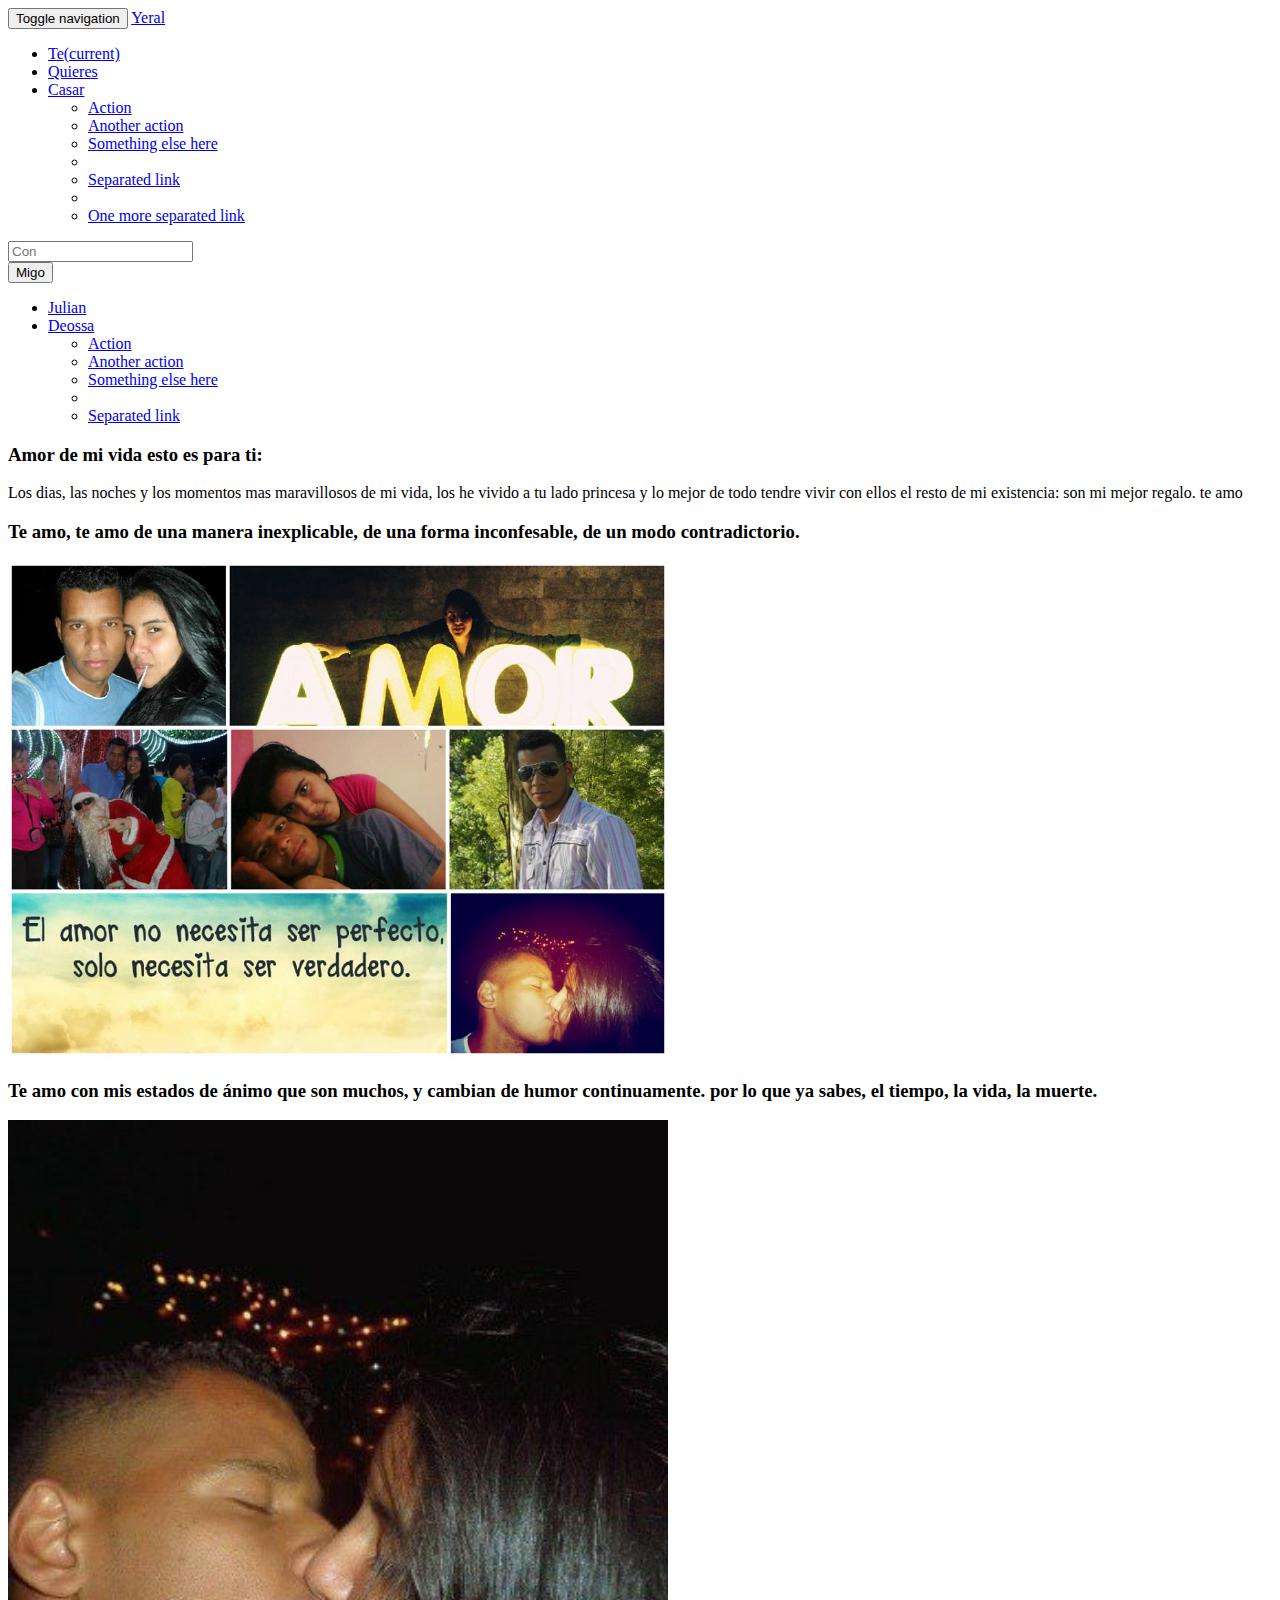
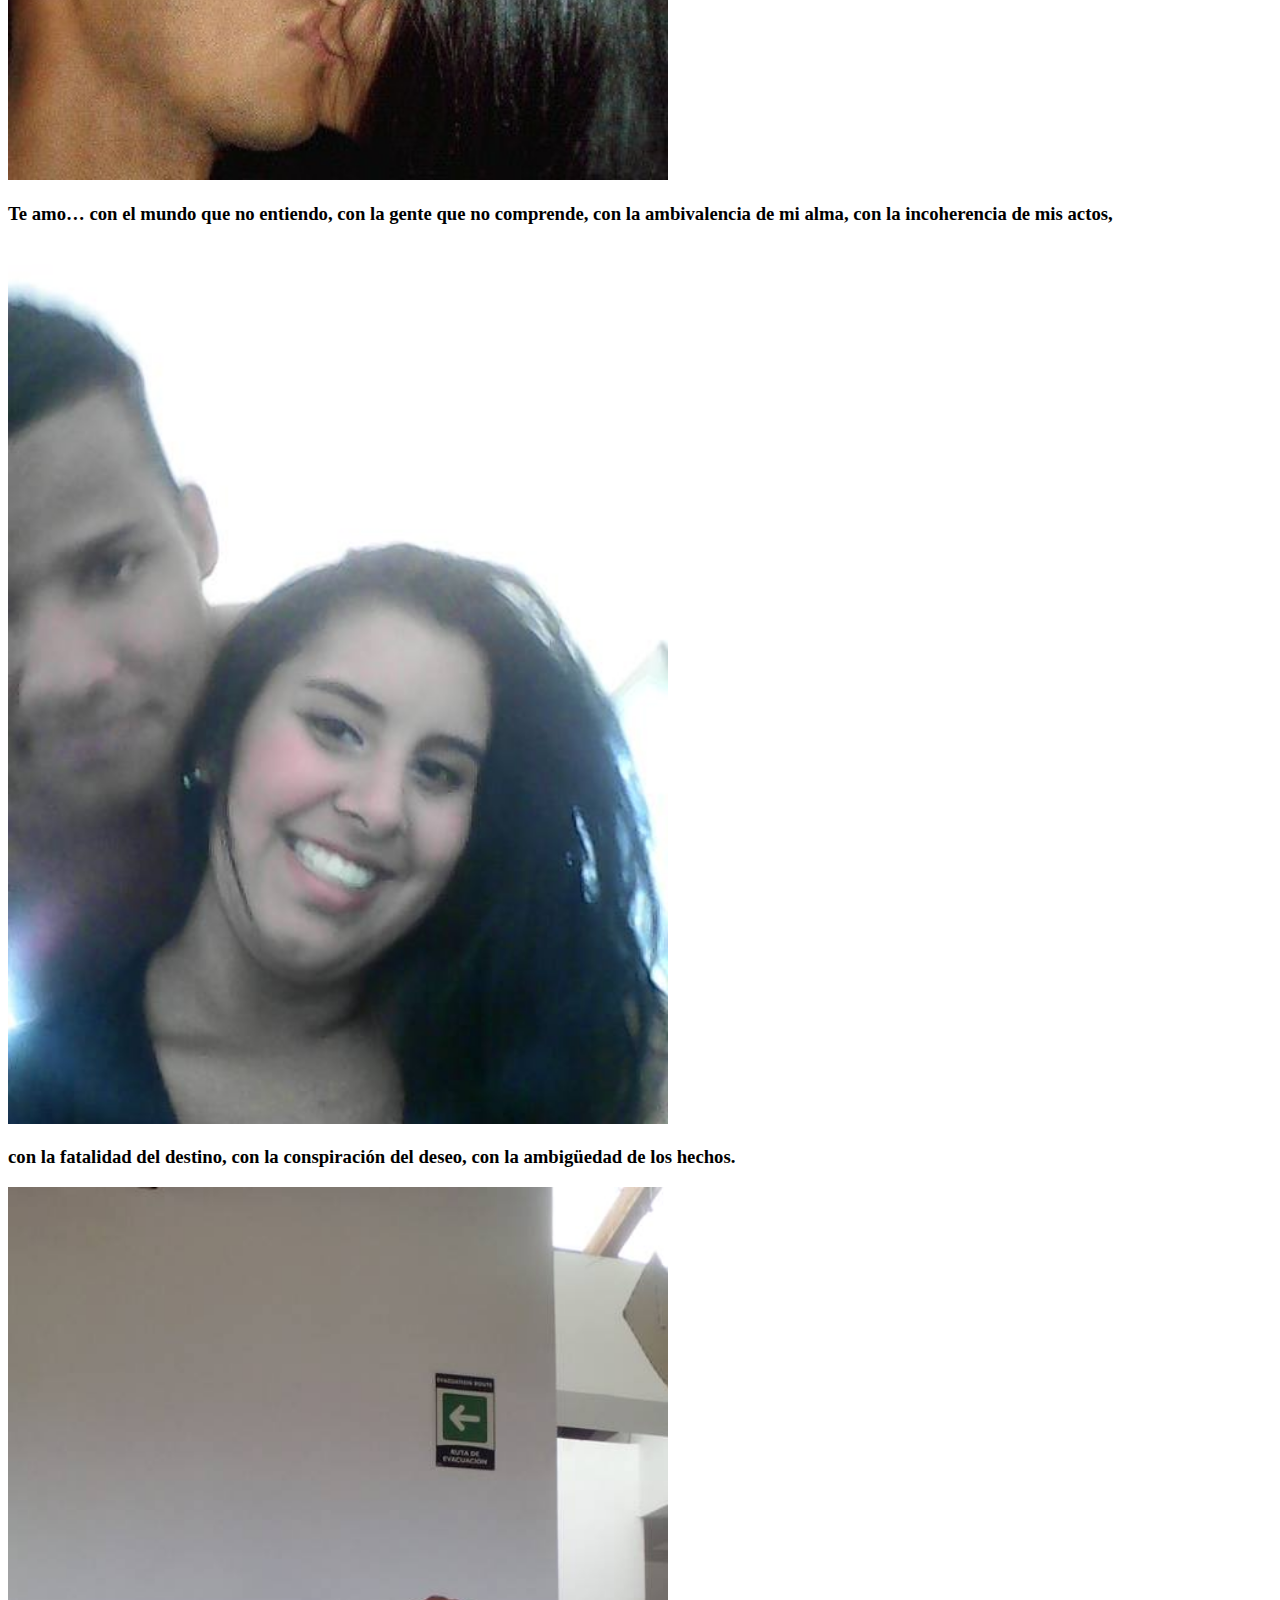
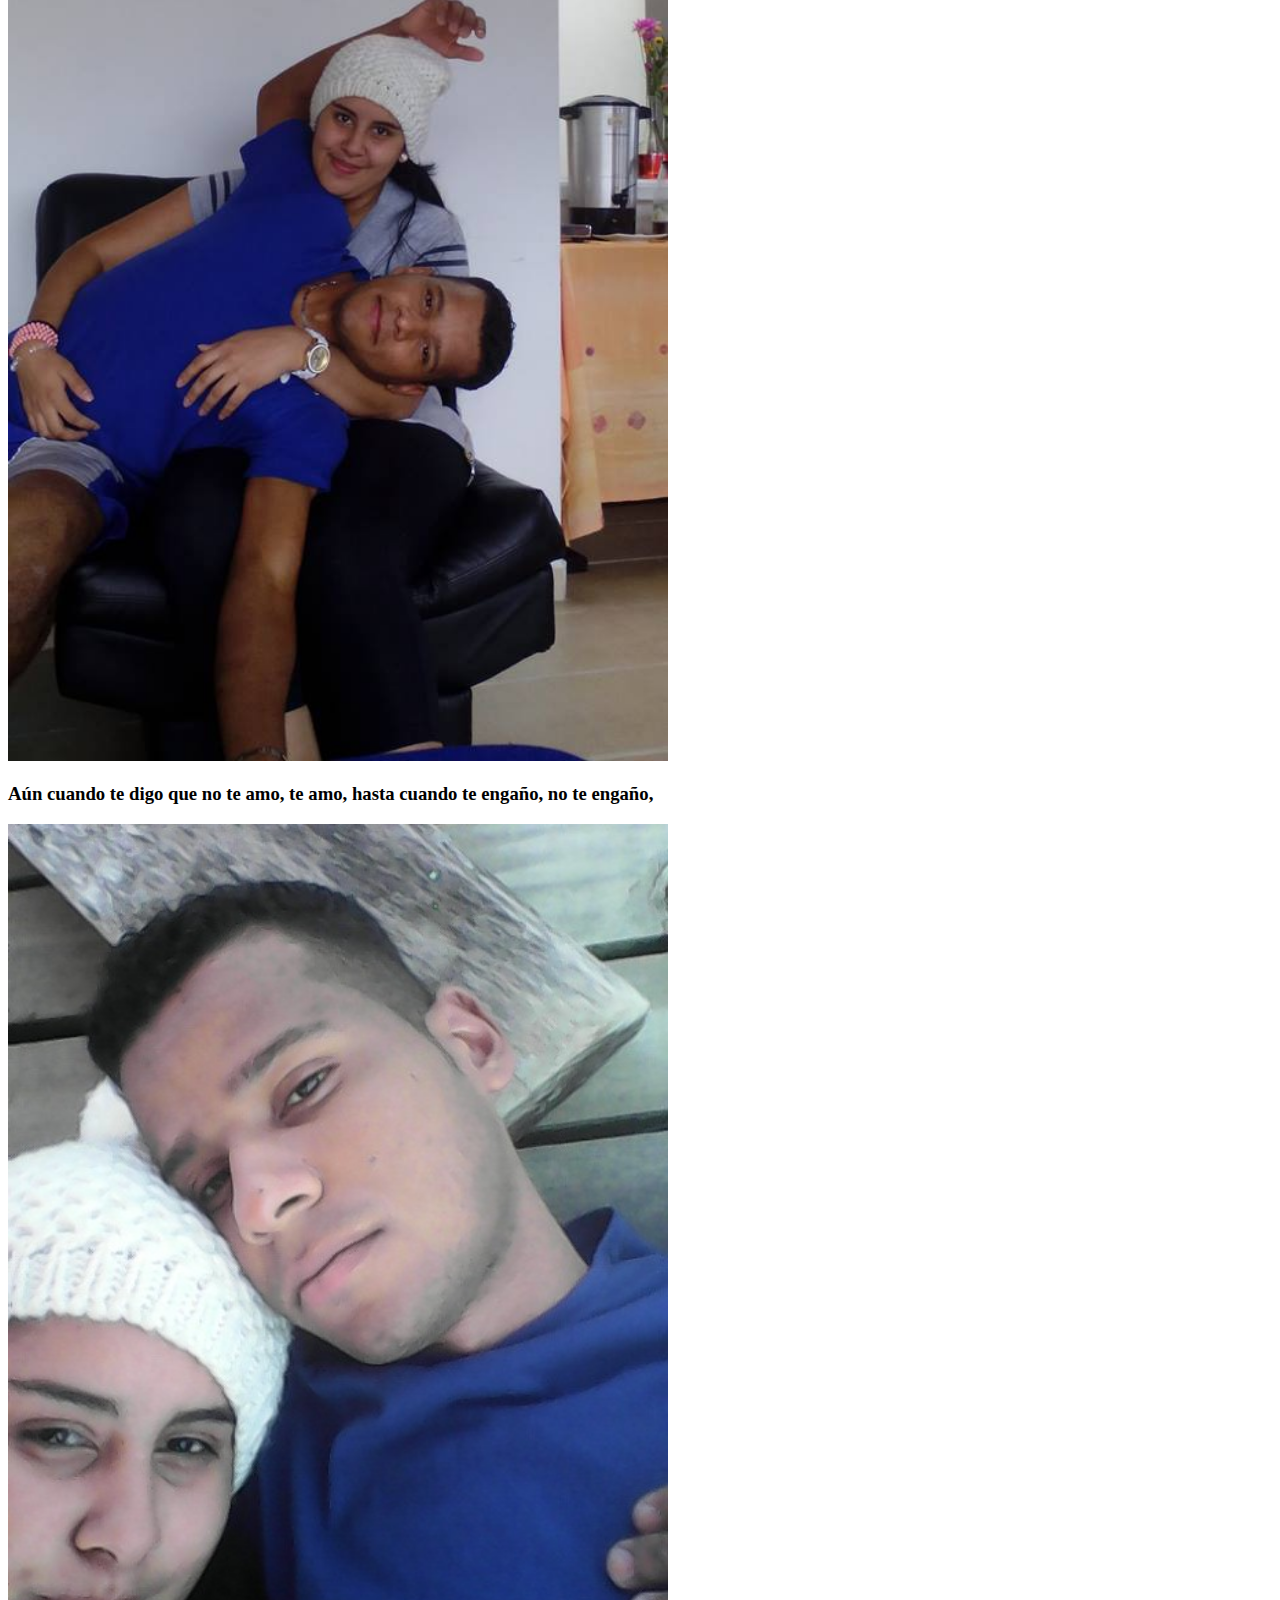
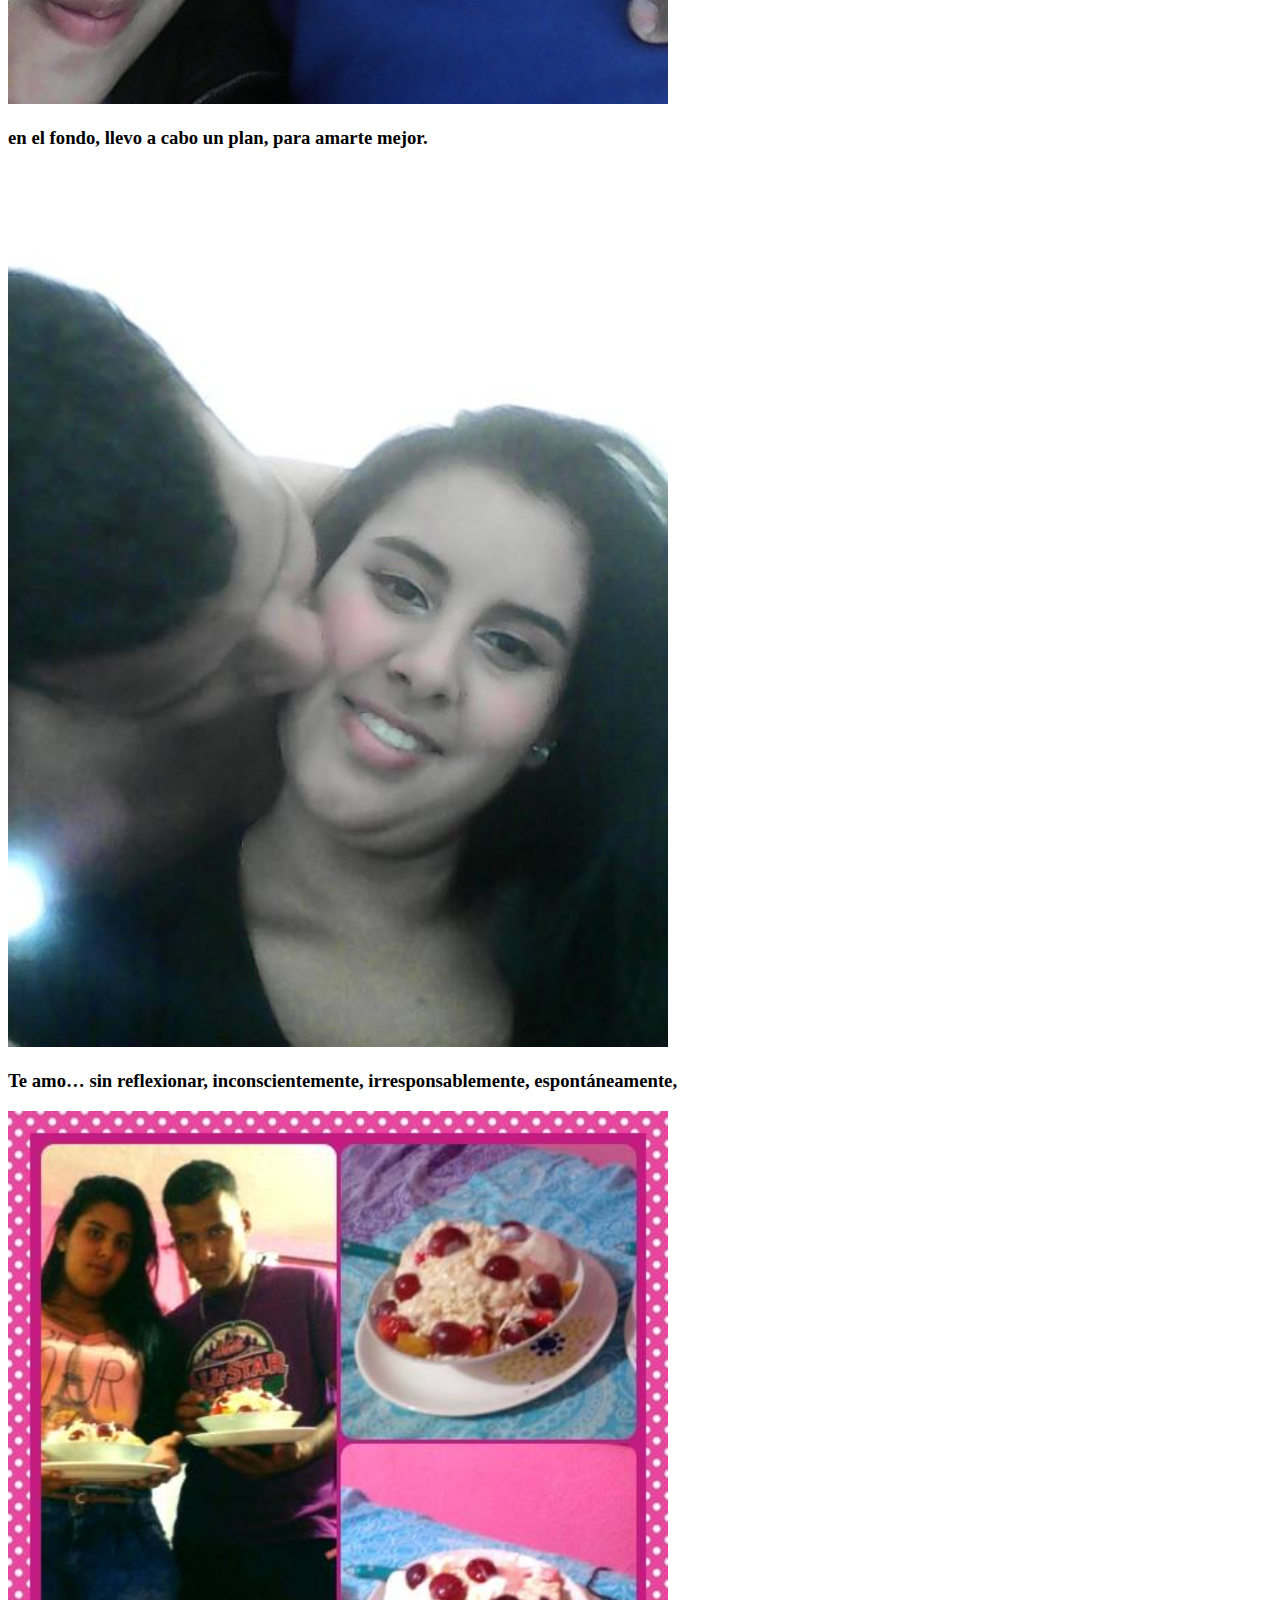
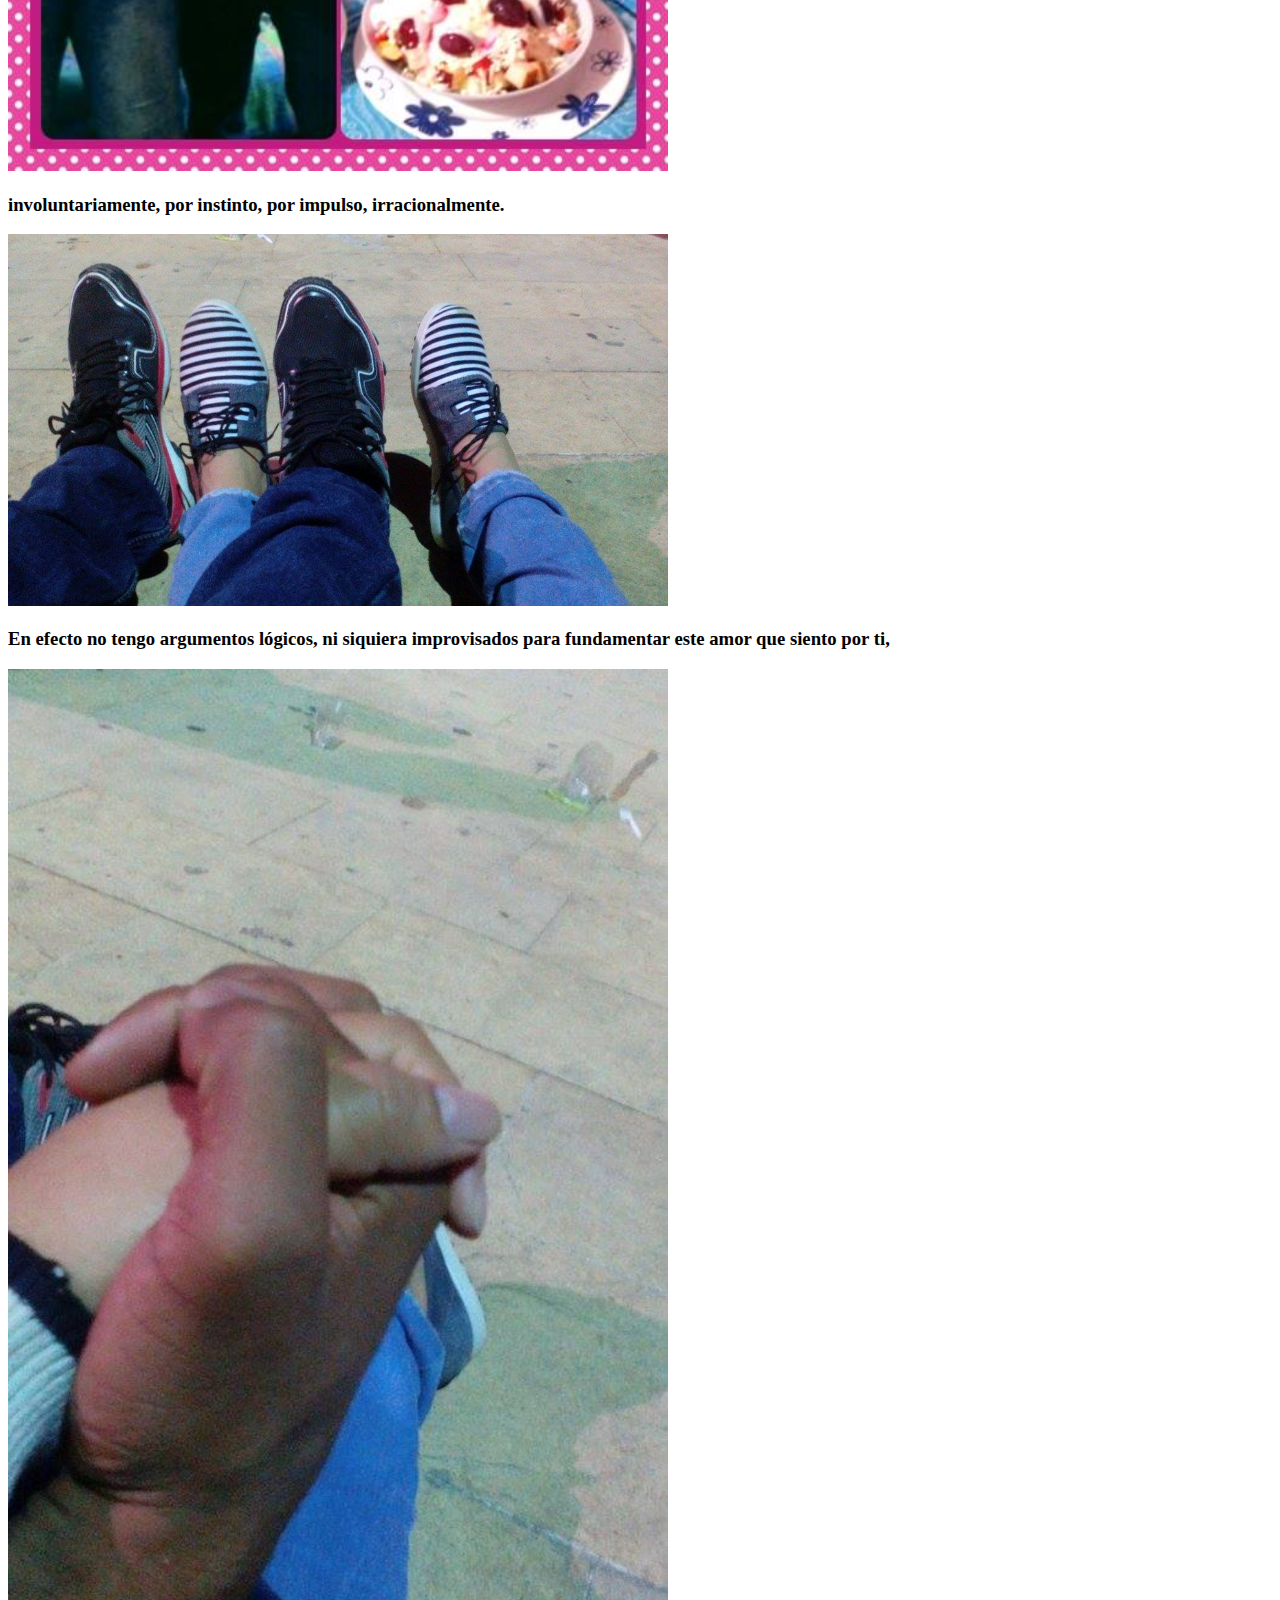
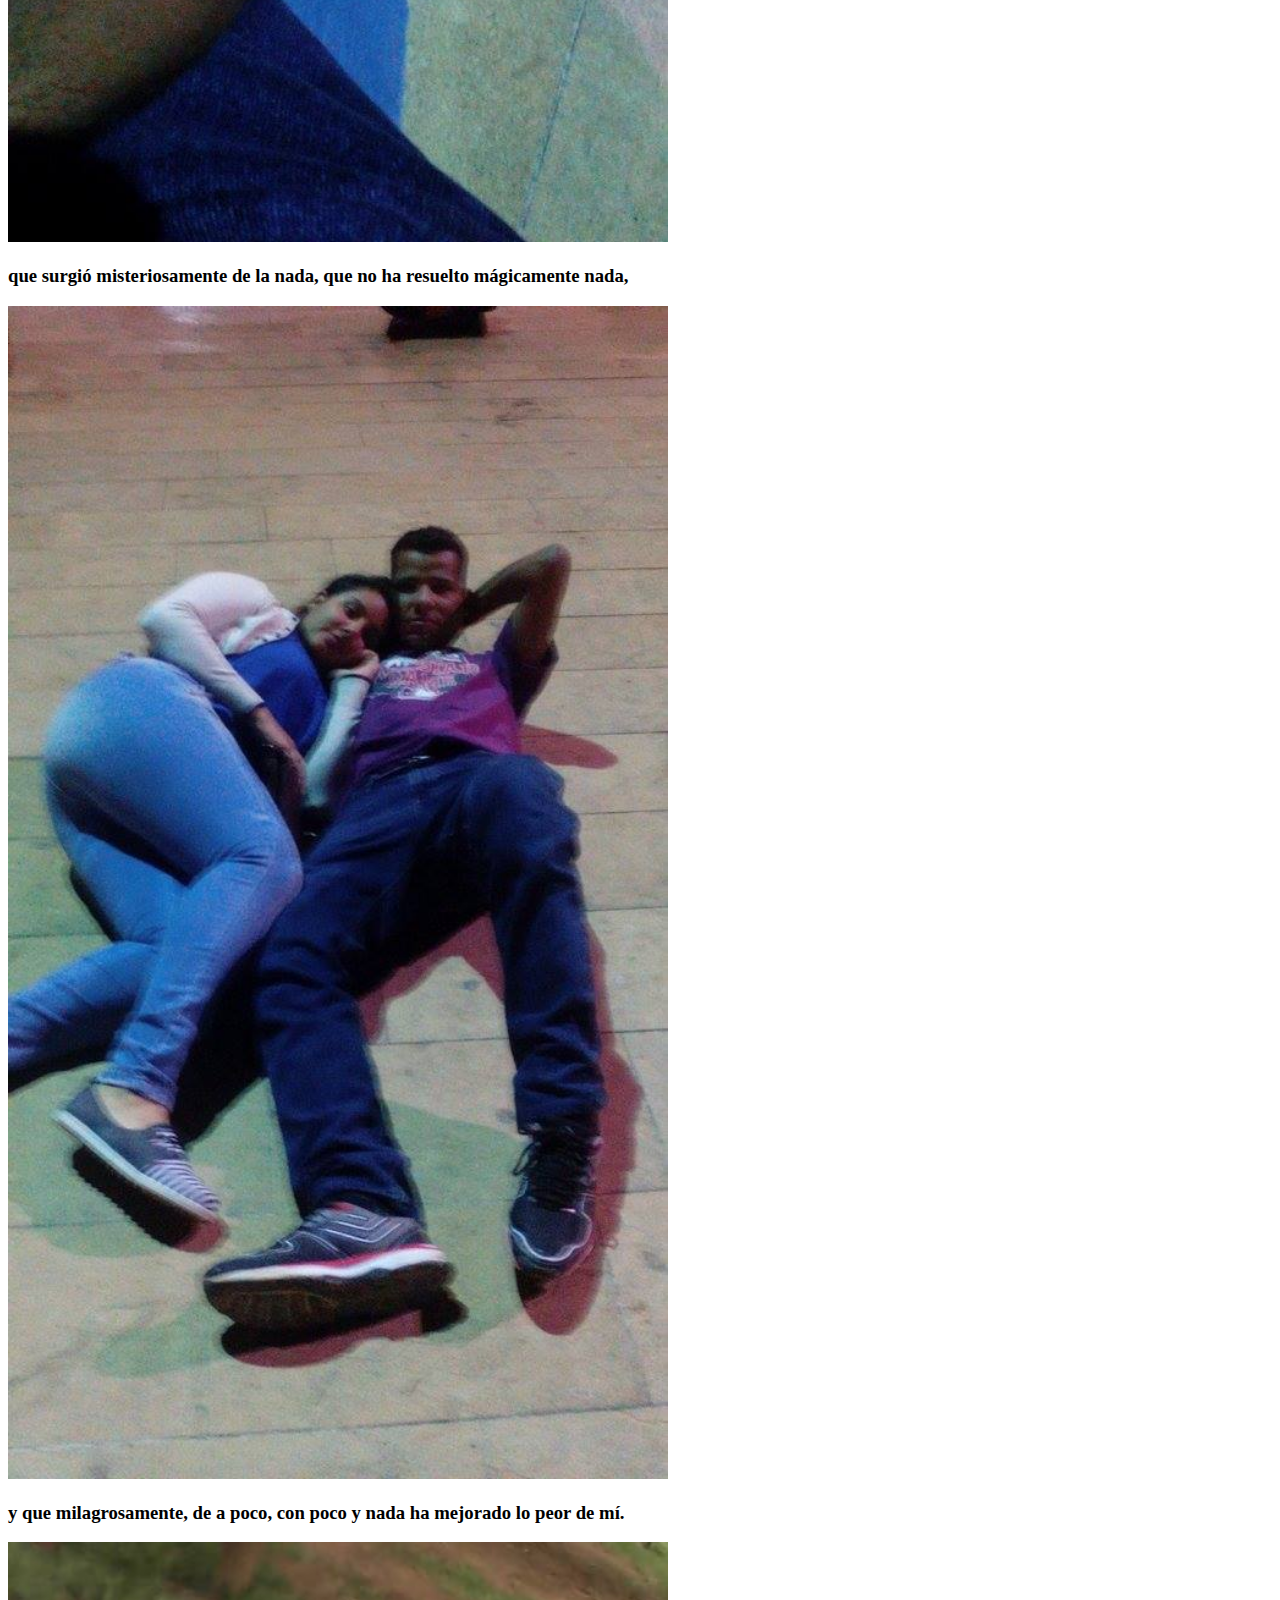
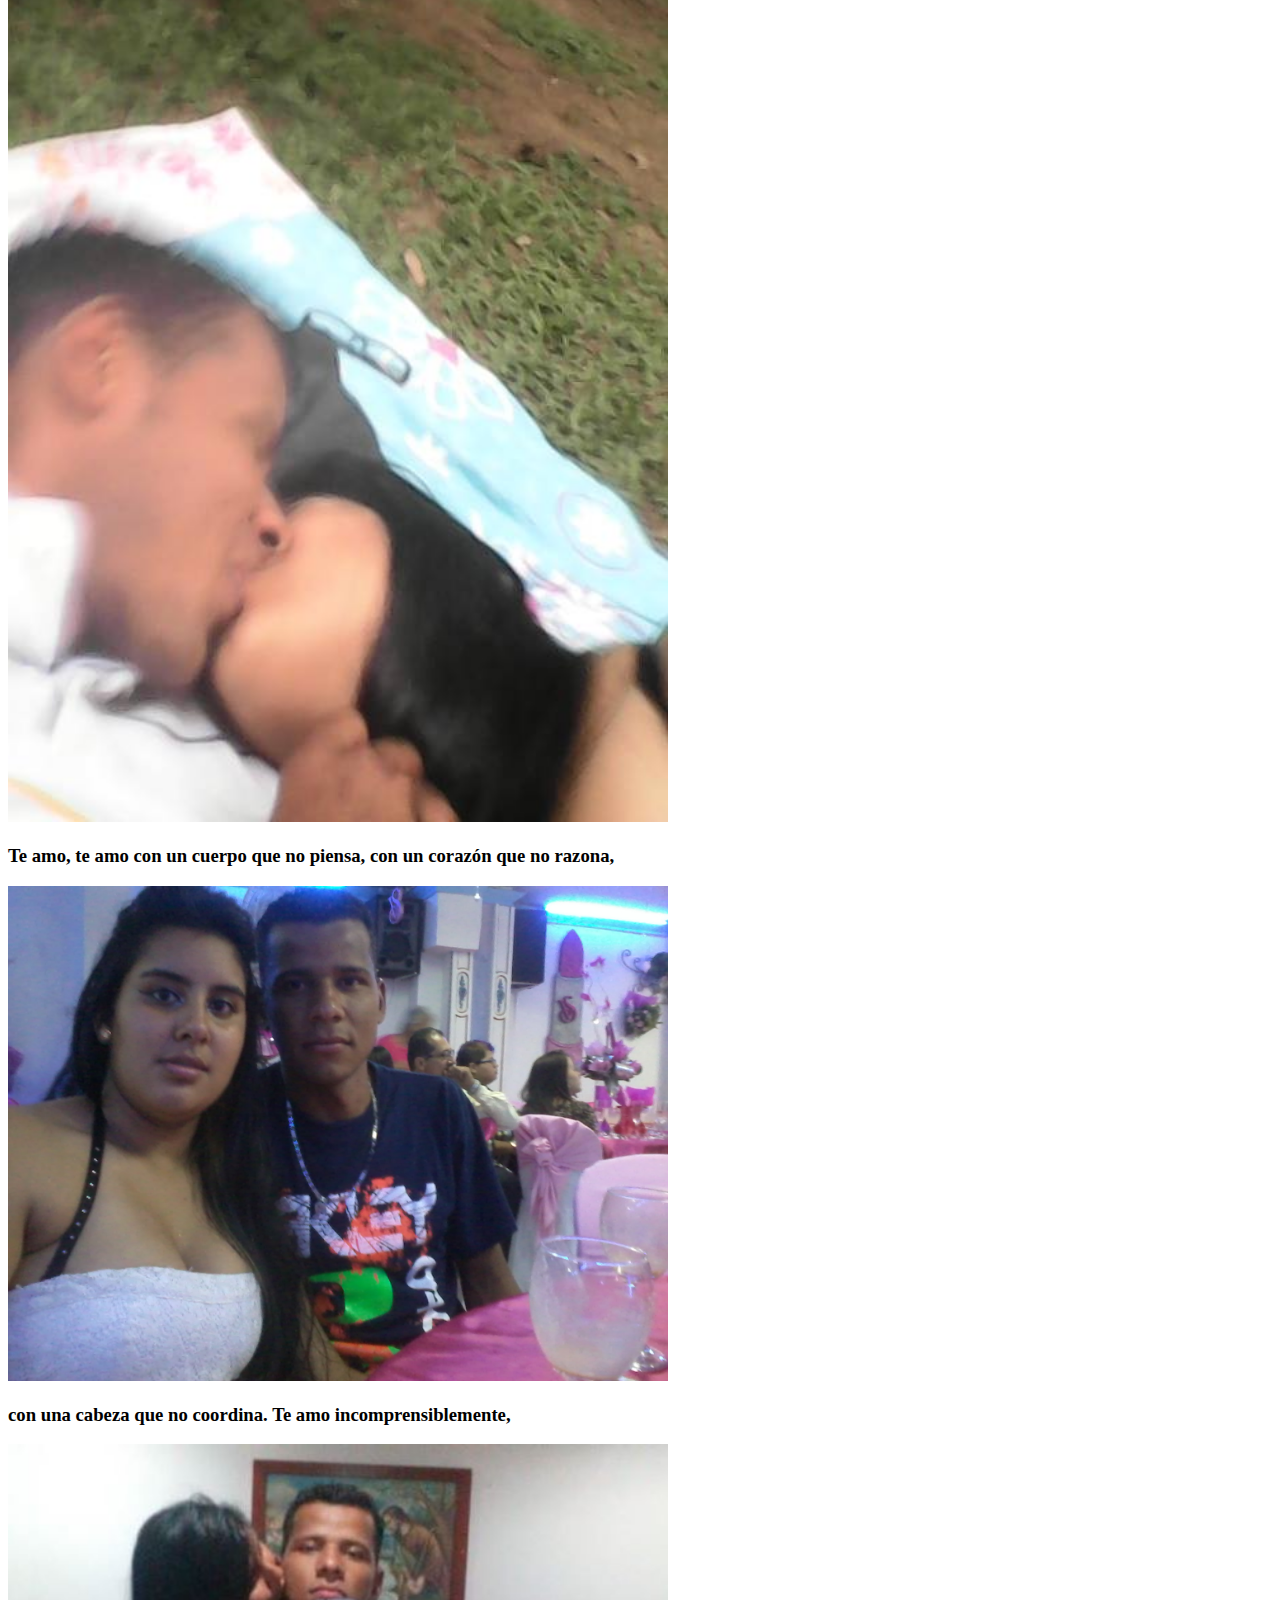
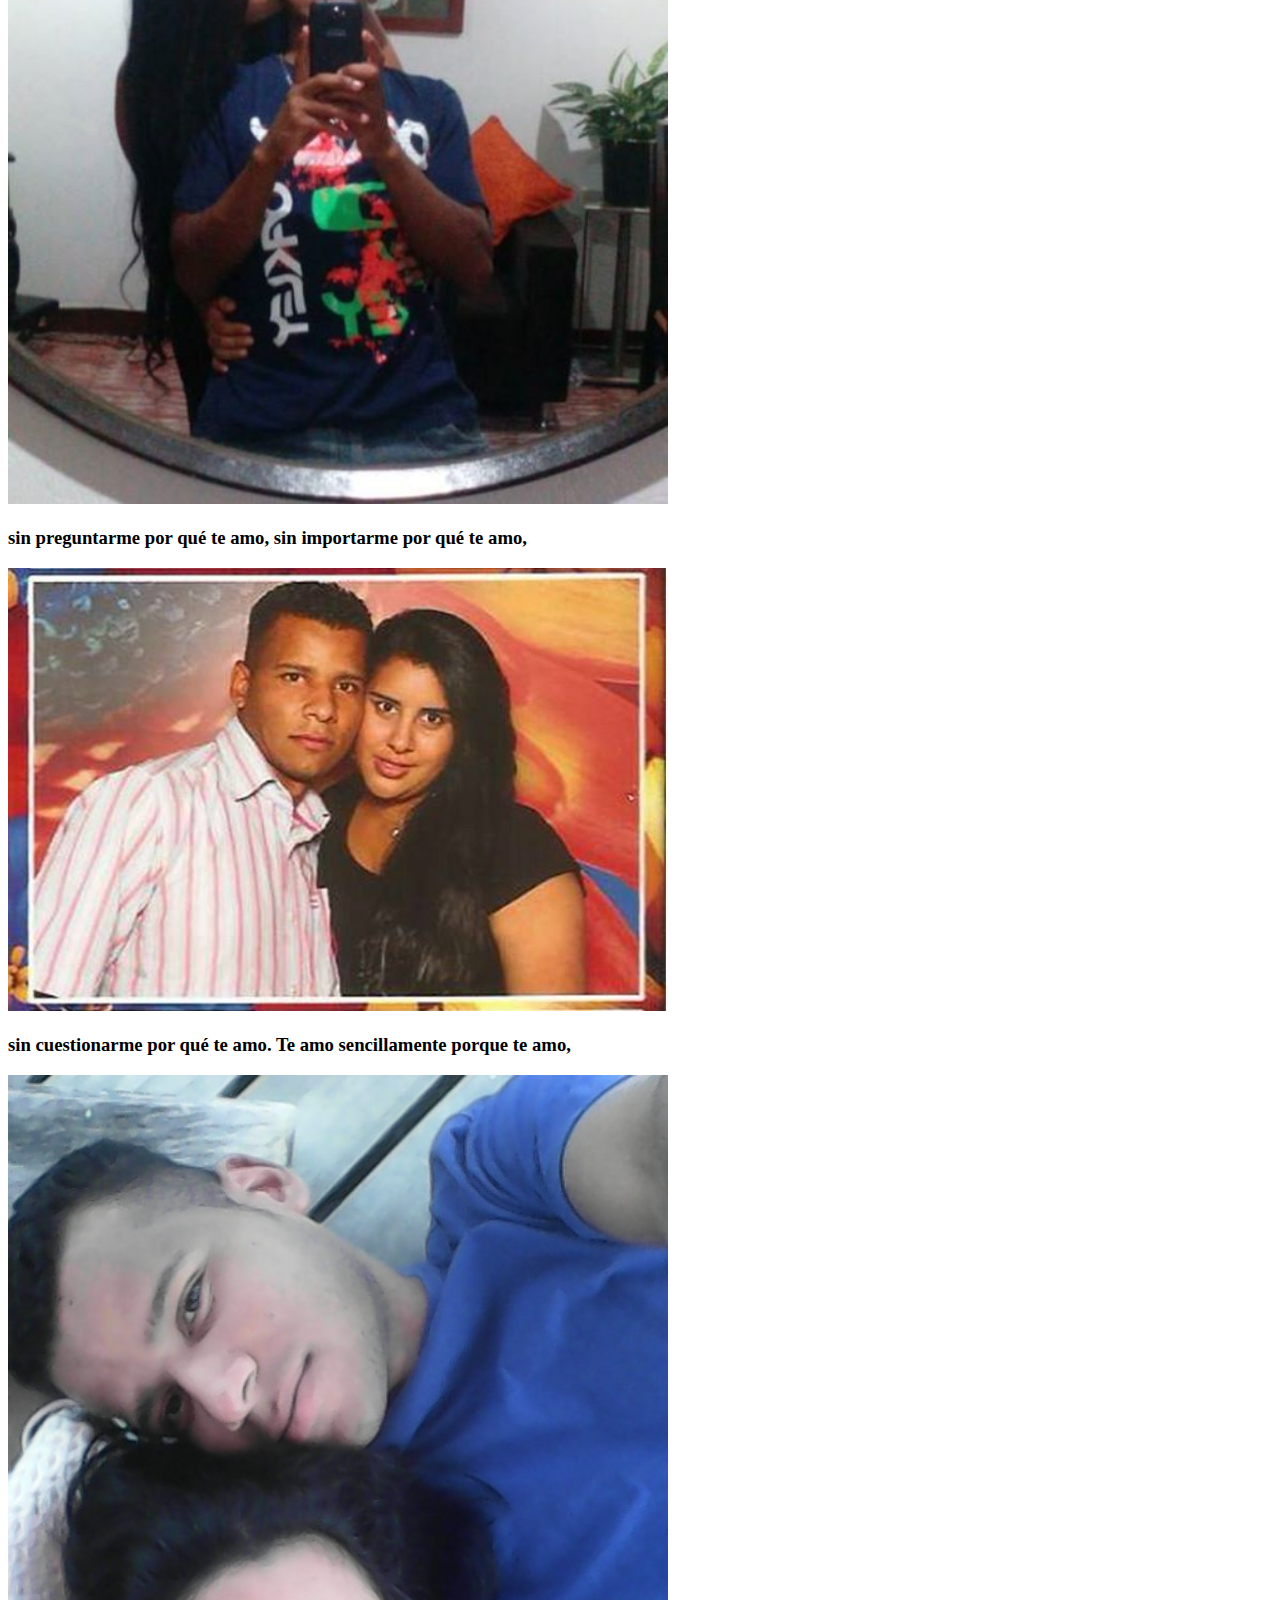
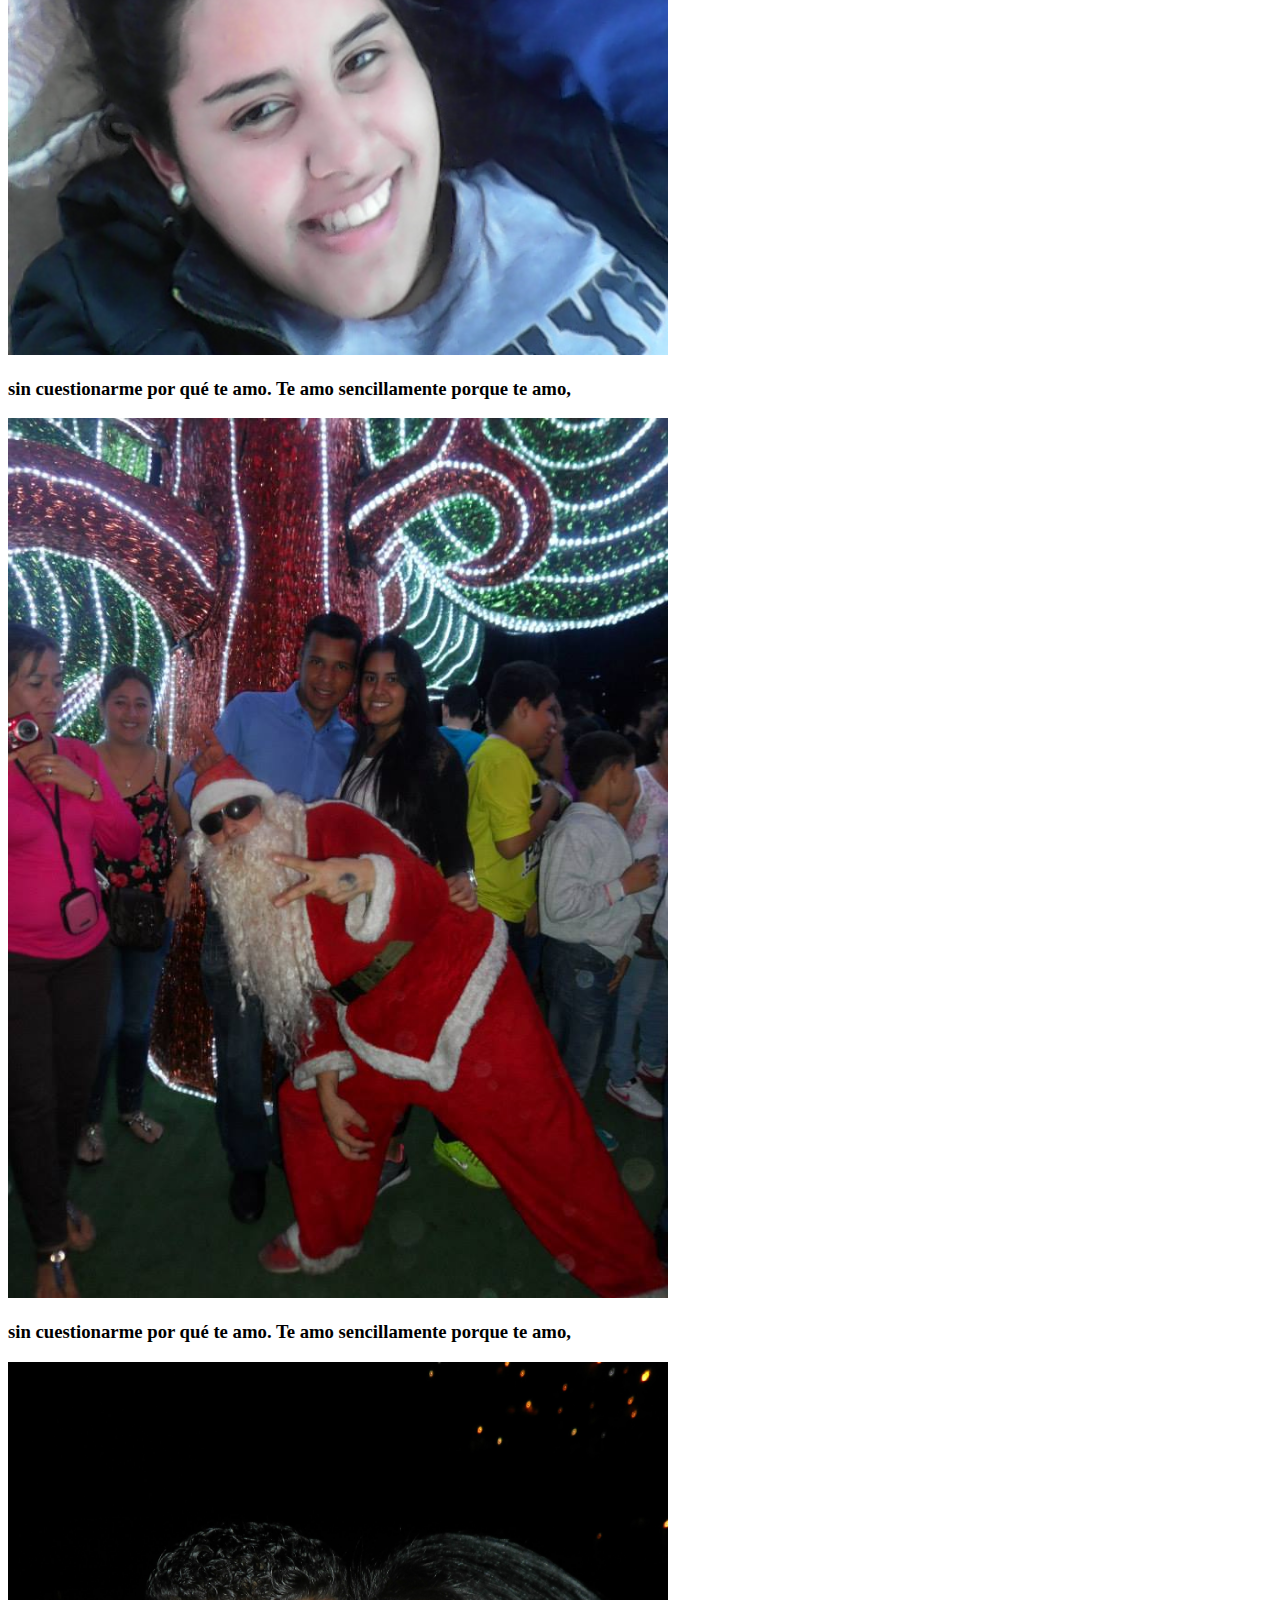
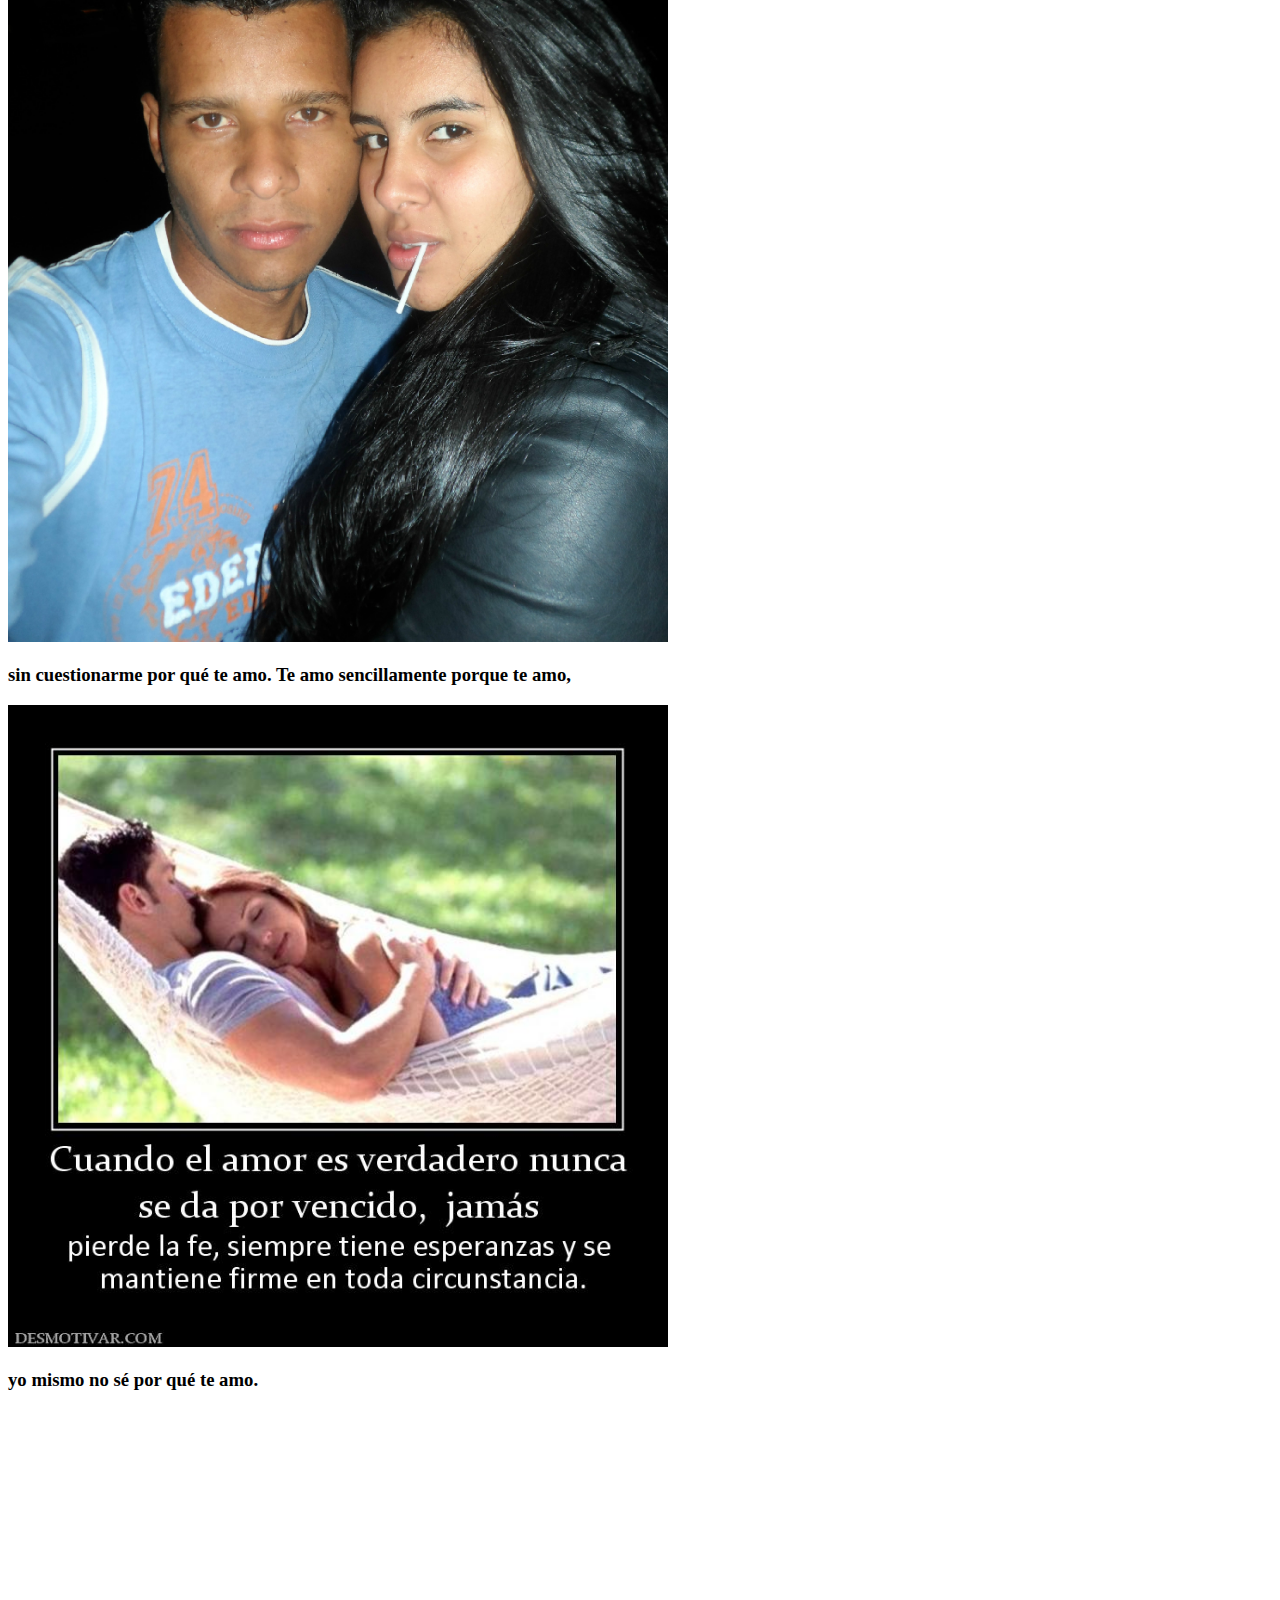
<file: index.html>
<!doctype html>
<html land=e"en">
   <head>
    <meta charset="UTF-8">
     <title>Publii</title>


     <link rel="stylesheet" href="https://maxcdn.bootstrapcdn.com/bootstrap/3.3.6/css/bootstrap.min.css" integrity="sha384-1q8mTJOASx8j1Au+a5WDVnPi2lkFfwwEAa8hDDdjZlpLegxhjVME1fgjWPGmkzs7"crossorigin="anonymous">

     <script src="https://ajax.googleapis.com/ajax/libs/jquery/2.1.4/jquery.min.js"></script>
     <script src="https://maxcdn.bootstrapcdn.com/bootstrap/3.3.6/js/bootstrap.min.js" integrity="sha384-0mSbJDEHialfmuBBQP6A4Qrprq5OVfW37PRR3j5ELqxss1yVqOtnepnHVP9aJ7xS" crossorigin="anonymous"></script>  
      
      <link rel="stylesheet" href="css/style.css">

    </head>

    <body>

<nav class="navbar navbar-default">
  <div class="container-fluid">
    <!-- Brand and toggle get grouped for better mobile display -->
    <div class="navbar-header">
      <button type="button" class="navbar-toggle collapsed" data-toggle="collapse" data-target="#bs-example-navbar-collapse-1" aria-expanded="false">
        <span class="sr-only">Toggle navigation</span>
        <span class="icon-bar"></span>
        <span class="icon-bar"></span>
        <span class="icon-bar"></span>
      </button>
      <a class="navbar-brand" href="#">Yeral</a>
    </div>

    <!-- Collect the nav links, forms, and other content for toggling -->
    <div class="collapse navbar-collapse" id="bs-example-navbar-collapse-1">
      <ul class="nav navbar-nav">
        <li class="active"><a href="#">Te<span class="sr-only">(current)</span></a></li>
        <li><a href="#">Quieres</a></li>
        <li class="dropdown">
          <a href="#" class="dropdown-toggle" data-toggle="dropdown" role="button" aria-haspopup="true" aria-expanded="false">Casar <span class="caret"></span></a>
          <ul class="dropdown-menu">
            <li><a href="#">Action</a></li>
            <li><a href="#">Another action</a></li>
            <li><a href="#">Something else here</a></li>
            <li role="separator" class="divider"></li>
            <li><a href="#">Separated link</a></li>
            <li role="separator" class="divider"></li>
            <li><a href="#">One more separated link</a></li>
          </ul>
        </li>
      </ul>
      <form class="navbar-form navbar-left" role="Con">
        <div class="form-group">
          <input type="text" class="form-control" placeholder="Con">
        </div>
        <button type="submit" class="btn btn-default">Migo</button>
      </form>
      <ul class="nav navbar-nav navbar-right">
        <li><a href="#">Julian</a></li>
        <li class="dropdown">
          <a href="#" class="dropdown-toggle" data-toggle="dropdown" role="button" aria-haspopup="true" aria-expanded="false">Deossa <span class="caret"></span></a>
          <ul class="dropdown-menu">
            <li><a href="#">Action</a></li>
            <li><a href="#">Another action</a></li>
            <li><a href="#">Something else here</a></li>
            <li role="separator" class="divider"></li>
            <li><a href="#">Separated link</a></li>
          </ul>
        </li>
      </ul>
    </div><!-- /.navbar-collapse -->
  </div><!-- /.container-fluid -->
</nav>

      <div class="container">
    	<div class="row ">	
    	  <div class="col-sm-3">
    	  	<div class="panel panel-default">
    	  	  <div class="panel-heading">
    	  	  	<h3 class="panel-title">Amor de mi vida esto es para ti:</h3>
    	  	  </div>
    	  	  <div class="panel-body">
    	  	  	<p>Los dias, las noches y los momentos mas maravillosos de mi vida, los he vivido a tu lado princesa y lo mejor de todo tendre vivir con ellos el resto de mi existencia: son mi mejor regalo. te amo </p>
    	  	  	
    	  	  </div>
    	  	</div>
    	  </div>

    	   <div class="col-sm-9">
    	  	<div class="panel panel-default">
    	  	  <div class="panel-heading">
    	  	  	<h3 class="panel-title">Te amo,
te amo de una manera inexplicable,
de una forma inconfesable,
de un modo contradictorio.</h3>
    	  	  </div>
    	  	  <div class="panel-body">


              <img src="images/1.jpg" alt="amor">


<div class="row actions">  
        <div class="panel panel-default">
            <div class="panel-heading">
              <h3 class="panel-title">Te amo
con mis estados de ánimo que son muchos,
y cambian de humor continuamente.
por lo que ya sabes,
el tiempo, la vida, la muerte.</h3>
            </div>
            <div class="panel-body">
              <img src="images/2.jpg" alt="amor">
              
              <p> </p>
              </div>
          </div>
        </div>

<div class="row actions">  
        <div class="panel panel-default">
            <div class="panel-heading">
              <h3 class="panel-title">Te amo…
con el mundo que no entiendo,
con la gente que no comprende,
con la ambivalencia de mi alma,
con la incoherencia de mis actos,</h3>
            </div>
            <div class="panel-body">
              <img src="images/3.jpg" alt="amor">
              
              <p></p>
              
            </div>
          </div>
        </div>


        <div class="row actions">  
        <div class="panel panel-default">
            <div class="panel-heading">
              <h3 class="panel-title">con la fatalidad del destino,
con la conspiración del deseo,
con la ambigüedad de los hechos.</h3>
            </div>
            <div class="panel-body">
              <img src="images/4.jpg" alt="amor">
            </div>
          </div>
        </div>


<div class="row actions">  
        <div class="panel panel-default">
            <div class="panel-heading">
              <h3 class="panel-title">Aún cuando te digo que no te amo, te amo,
hasta cuando te engaño, no te engaño,</h3>
            </div>
            <div class="panel-body">
              <img src="images/5.jpg" alt="amor">
              
            </div>
          </div>
        </div>



<div class="row actions">  
        <div class="panel panel-default">
            <div class="panel-heading">
              <h3 class="panel-title">en el fondo, llevo a cabo un plan,
para amarte mejor.</h3>
            </div>
            <div class="panel-body">
              <img src="images/6.jpg" alt="amor">
              
            </div>
          </div>
        </div>





<div class="row actions">  
        <div class="panel panel-default">
            <div class="panel-heading">
              <h3 class="panel-title">Te amo…
sin reflexionar, inconscientemente,
irresponsablemente, espontáneamente,</h3>
            </div>
            <div class="panel-body">
              <img src="images/7.jpg" alt="amor">
              
            </div>
          </div>
        </div>




<div class="row actions">  
        <div class="panel panel-default">
            <div class="panel-heading">
              <h3 class="panel-title">involuntariamente, por instinto,
por impulso, irracionalmente.</h3>
            </div>
            <div class="panel-body">
              <img src="images/g.jpg" alt="amor">
              
            </div>
          </div>
        </div>





<div class="row actions">  
        <div class="panel panel-default">
            <div class="panel-heading">
              <h3 class="panel-title">En efecto no tengo argumentos lógicos,
ni siquiera improvisados
para fundamentar este amor que siento por ti,</h3>
            </div>
            <div class="panel-body">
              <img src="images/h.jpg" alt="amor">
              
            </div>
          </div>
        </div>



<div class="row actions">  
        <div class="panel panel-default">
            <div class="panel-heading">
              <h3 class="panel-title">que surgió misteriosamente de la nada,
que no ha resuelto mágicamente nada,</h3>
            </div>
            <div class="panel-body">
              <img src="images/i.jpg" alt="amor">
              
            </div>
          </div>
        </div>



<div class="row actions">  
        <div class="panel panel-default">
            <div class="panel-heading">
              <h3 class="panel-title">y que milagrosamente, de a poco, con poco y nada
ha mejorado lo peor de mí.</h3>
            </div>
            <div class="panel-body">
              <img src="images/j.jpg" alt="amor">
              
            </div>
          </div>
        </div>



        <div class="row actions">  
        <div class="panel panel-default">
            <div class="panel-heading">
              <h3 class="panel-title">Te amo,
te amo con un cuerpo que no piensa,
con un corazón que no razona,</h3>
            </div>
            <div class="panel-body">
              <img src="images/8.jpg" alt="amor">
              
            </div>
          </div>
        </div>




<div class="row actions">  
        <div class="panel panel-default">
            <div class="panel-heading">
              <h3 class="panel-title">con una cabeza que no coordina. Te amo
incomprensiblemente,</h3>
            </div>
            <div class="panel-body">
              <img src="images/9.jpg" alt="amor">
              
            </div>
          </div>
        </div>



<div class="row actions">  
        <div class="panel panel-default">
            <div class="panel-heading">
              <h3 class="panel-title">sin preguntarme por qué te amo,
sin importarme por qué te amo,</h3>
            </div>
            <div class="panel-body">
              <img src="images/10.jpg" alt="amor">
              
            </div>
          </div>
        </div>


<div class="row actions">  
        <div class="panel panel-default">
            <div class="panel-heading">
              <h3 class="panel-title">sin cuestionarme por qué te amo.
              Te amo
sencillamente porque te amo,</h3>
            </div>
            <div class="panel-body">
              <img src="images/14.jpg" alt="amor">
              
            </div>
          </div>
        </div>



<div class="row actions">  
        <div class="panel panel-default">
            <div class="panel-heading">
              <h3 class="panel-title">sin cuestionarme por qué te amo.
              Te amo
sencillamente porque te amo,</h3>
            </div>
            <div class="panel-body">
              <img src="images/15.jpg" alt="amor">
              
            </div>
          </div>
        </div>



<div class="row actions">  
        <div class="panel panel-default">
            <div class="panel-heading">
              <h3 class="panel-title">sin cuestionarme por qué te amo.
              Te amo
sencillamente porque te amo,</h3>
            </div>
            <div class="panel-body">
              <img src="images/17.jpg" alt="amor">
              
            </div>
          </div>
        </div>



<div class="row actions">  
        <div class="panel panel-default">
            <div class="panel-heading">
              <h3 class="panel-title">sin cuestionarme por qué te amo.
              Te amo
sencillamente porque te amo,</h3>
            </div>
            <div class="panel-body">
              <img src="images/18.jpg" alt="amor">
              
            </div>
          </div>
        </div>


        <div class="row actions">  
        <div class="panel panel-default">
            <div class="panel-heading">
              <h3 class="panel-title">yo mismo no sé por qué te amo.</h3>
            </div>
            <div class="panel-body">
                     

              <iframe width="640" height="360" src="https://www.youtube.com/embed/Vo08_Be4vho?rel=0" frameborder="0" allowfullscreen></iframe>
              
            </div>
          </div>
        </div>








    	  	  </div>
    	  	 </div>
    	   

    </div>
  </div> 


    </body>
</html>
</file>
<file: css/style.css>
* { box-sizing: border-box; }


img {
	width: 660px;
}
</file>
